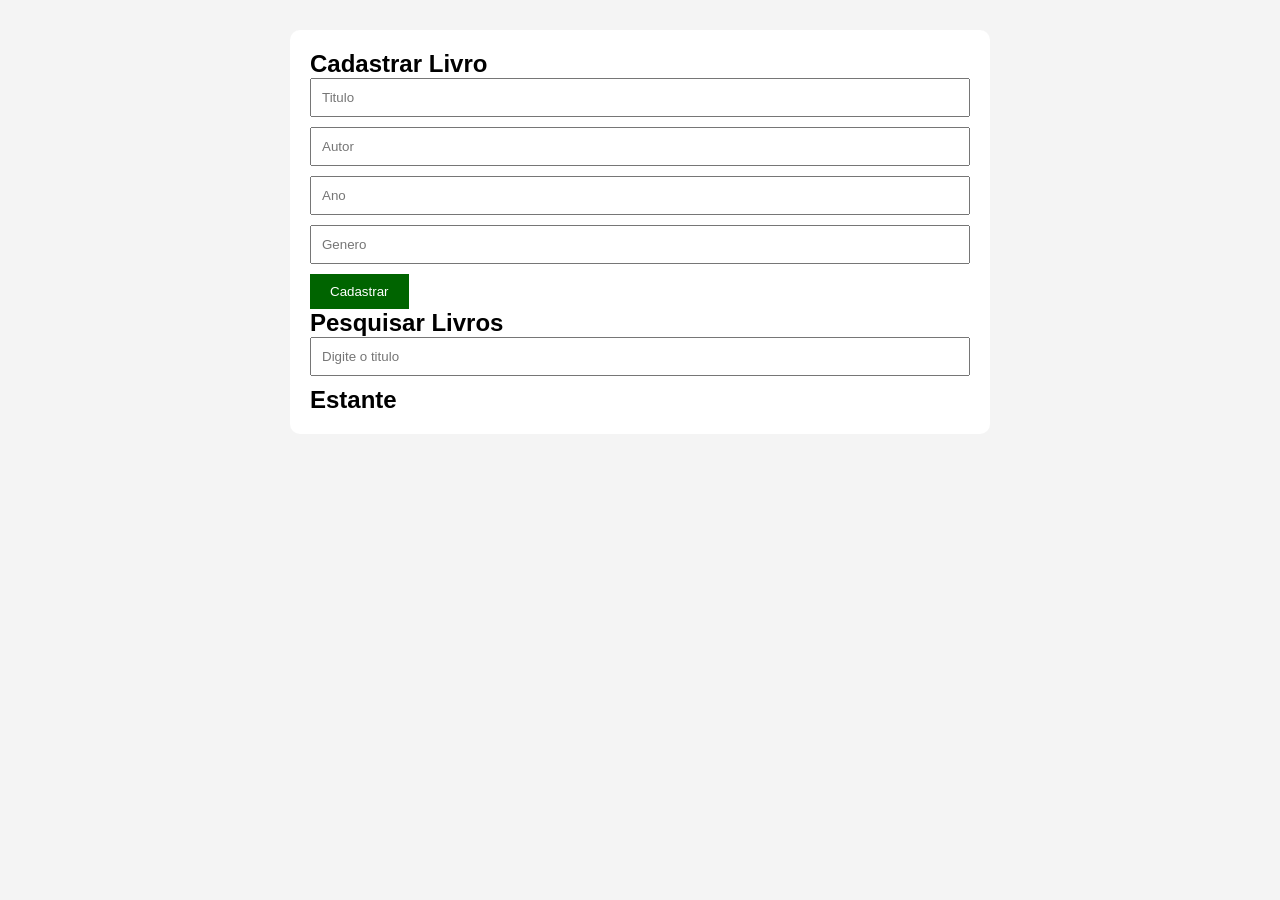
<file: bliblioteca.html>
<!DOCTYPE html>
<html lang="pt-br">
<head>
    <meta charset="UTF-8">
    <meta name="viewport" content="width=device-width, initial-scale=1.0">
    <title>Document</title>
    <link rel="stylesheet" href="CSS/bliblioteca.css">
</head>
<body>
    <div class="container">

        <h2>Cadastrar Livro</h2>
        <input type="text" placeholder="Titulo" id="titulo">
        <input type="text" placeholder="Autor" id="autor">
        <input type="text" placeholder="Ano" id="ano">
        <input type="text" placeholder="Genero" id="genero">

        <button id="btnCadastrar">
            Cadastrar
        </button>

        <h2>Pesquisar Livros</h2>
        <input type="text" id="busca" placeholder="Digite o titulo">

        <h2>Estante</h2>
        <div id="Estante">

        </div>
    </div>
    <script src="JS/bliblioteca.js"></script>
    
</body>
</html>
</file>
<file: CSS/bliblioteca.css>
*{
    margin: 0;
    box-sizing: border-box;
    padding: 0;

}

body{
    font-family: Arial, Helvetica, sans-serif;
    background-color: #f4f4f4;
}

.container
{
    width: 700px;
    margin: 30px auto;
    background-color: white;
    padding: 20px;
    border-radius: 10px;

}
input{
    display: block;
    width: 100%;
    padding: 10px;
    margin-bottom: 10px;

}
button{
    padding: 10px 20px;
    background-color: darkgreen;
    color: white;
    border: none;
    cursor: pointer;
}

.livro{
    border: 1px solid gray;
    padding: 15px;
    border-radius: 5px;
    margin-top: 10px;

    
}
</file>
